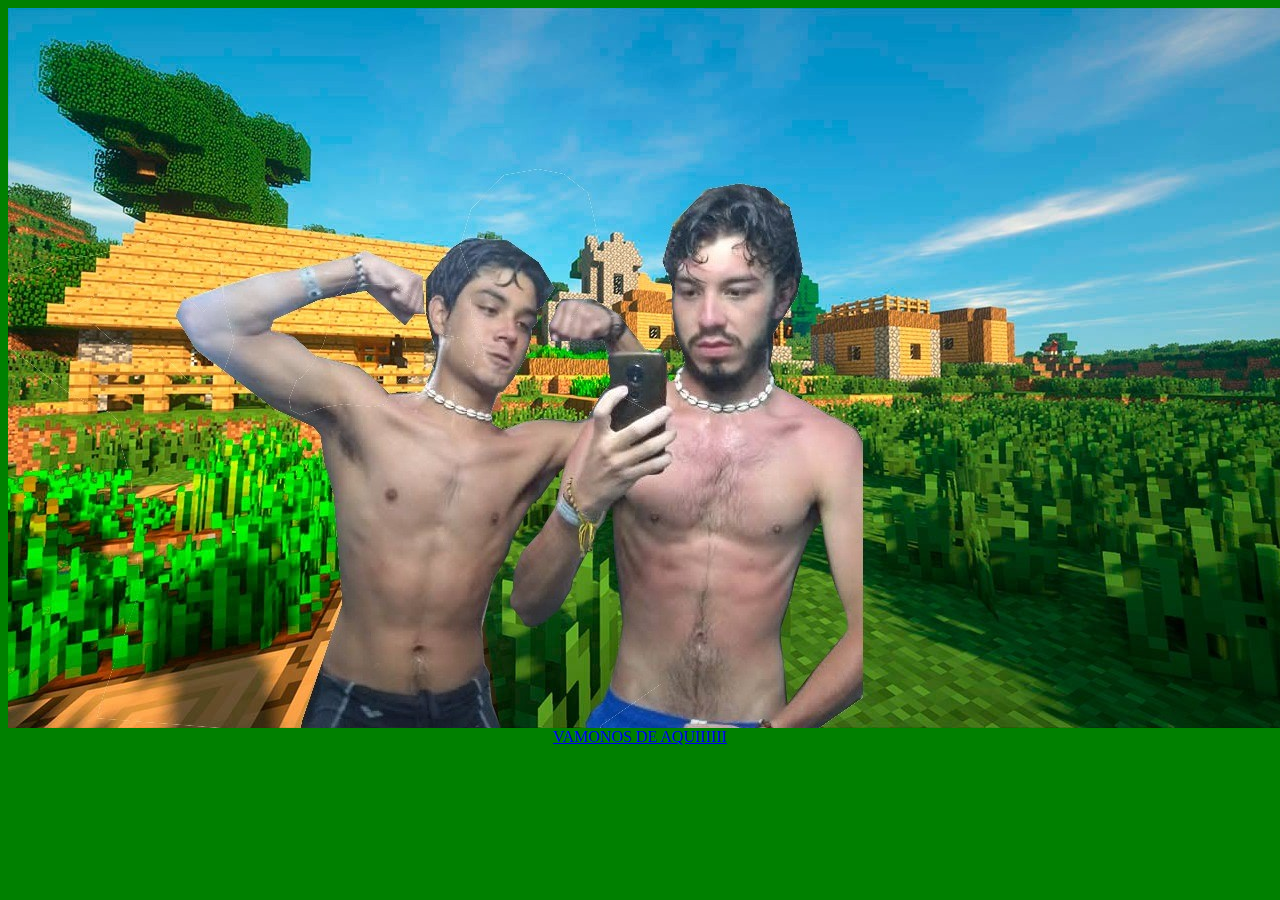
<file: maincra.html>
<html>
    <head><title>MAINCRAA</title></head>
    <body bgcolor="GREEN">
        <center><img src="assets/img/maincra.jpeg" alt="Foto de mi y mi hermano en maincra"> 
        <br>
        <a href="index.html">VAMONOS DE AQUIIIIII</a>
        
        </center>
    

    </body>
</html>
</file>
